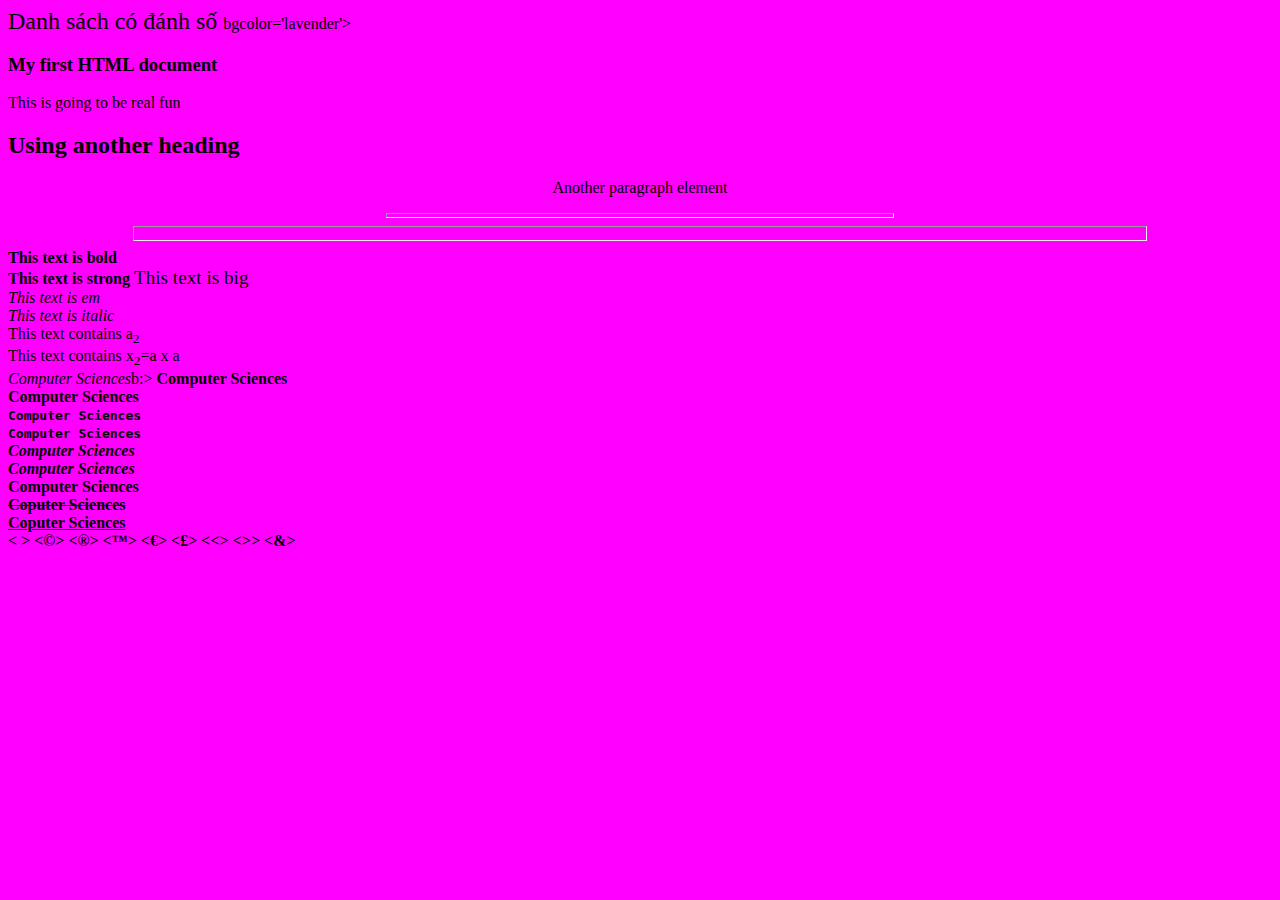
<file: index.html>
<!DOCTYPE html>
<html>
  <title>Ví dụ 1</title>
  <!head>
  <body bgcolor="magenta">
    <font color="black"size="5">Danh sách có đánh số </font>
  </body> bgcolor='lavender'>
 <h3>My first HTML document</h3>
 <p>
  This is going to be real fun
  <h2>Using another heading</h2>
  </p>
  <p align = 'center'>Another paragraph element</p>
  <hr nosshade size='5' align 'center' width='40%'></hr>
  <hr size="15" align='CENTER'width='80%'></hr>
  <b>This text is bold </b><br>
  <strong>This text is strong </strong>
  <big>This text is big </big><br>
  <em>This text is em </em><br>
  <i>This text is italic</i><br>
  This text contains a<sub>2</sub><br>
  This text contains x<sub>2</sub>=a x a <br>
  <EM>Computer Sciences</EM>b:>
  <STRONG>Computer Sciences </ STRONG> <br>
  <DN>Computer Sciences</DEN><br>
  <CODE>Computer Sciences</CODE> <br>
  <KBD>Computer Sciences</KBD> <br>
  <VAR>Computer Sciences</VAR> <br>
  <CITE>Computer Sciences</CITE> <br>
  <BLINK>Computer Sciences</BLINK> <br>
  <DEL> Coputer Sciences</DEL><br>
  <INS> Coputer Sciences</INS><br>
  <&#160>
  <&#169>
  <&#174>
  <&#153>
  <&#128>
  <&#163>
  <&#60>
  <&#62>
  <&#38>
  
  </body>
  </html>
</file>
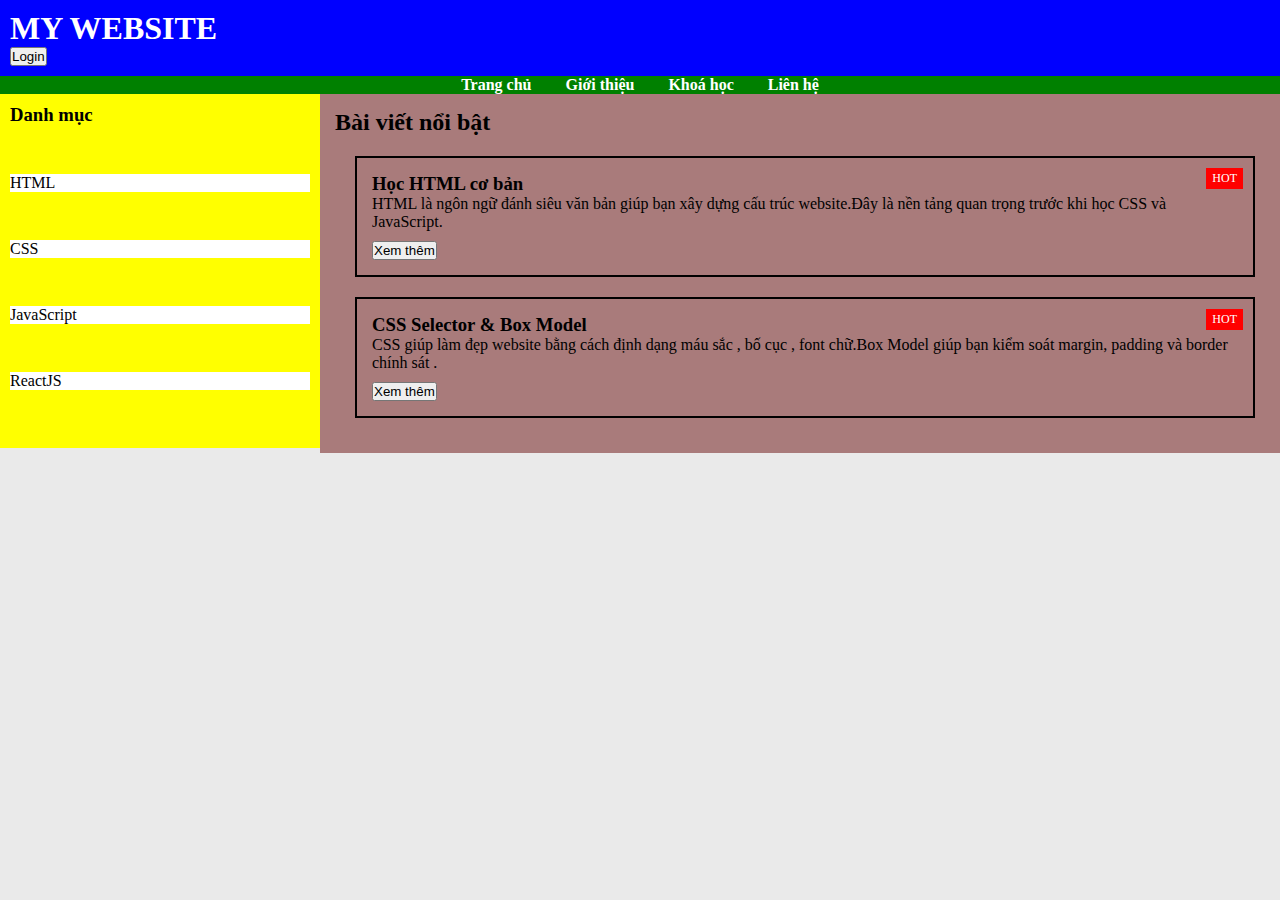
<file: TKW/buoi6/index.html>
<!DOCTYPE html>
<html lang="en">
<head>
    <meta charset="UTF-8">
    <meta name="viewport" content="width=device-width, initial-scale=1.0">
    <title>Document</title>
    <link rel="stylesheet" href="style.css">
</head>
<body>

<div class="hd">
    <div id="logo">
        <h1>MY WEBSITE</h1>
    </div>
    <div id="login">
        <button>Login</button>
    </div>
</div>

<div class="menu">
    <a href="#">Trang chủ</a>
    <a href="#">Giới thiệu</a>
    <a href="#">Khoá học</a>
    <a href="#">Liên hệ</a>
</div>

<div class="main">

    <div class="m">
        <h3>Danh mục</h3>
        <div class="item">HTML</div>
        <div class="item">CSS</div>
        <div class="item">JavaScript</div>
        <div class="item">ReactJS</div>
    </div>

    <div class="c">
        <h2>Bài viết nổi bật</h2>

        <div class="card">
            <span class="hot">HOT</span>
            <h3>Học HTML cơ bản</h3>
            <p>HTML là ngôn ngữ đánh siêu văn bản giúp bạn xây dựng cấu trúc website.Đây là nền tảng quan trọng trước khi học CSS và JavaScript.</p>
            <button>Xem thêm</button>
        </div>

        <div class="card">
            <span class="hot">HOT</span>
            <h3>CSS Selector & Box Model</h3>
            <p>CSS giúp làm đẹp website bằng cách định dạng máu sắc , bố cục , font chữ.Box Model giúp bạn kiểm soát margin, padding và border chính sát	.</p>
            <button>Xem thêm</button>
        </div>
    </div>

</div>

</body>
</html>
</file>
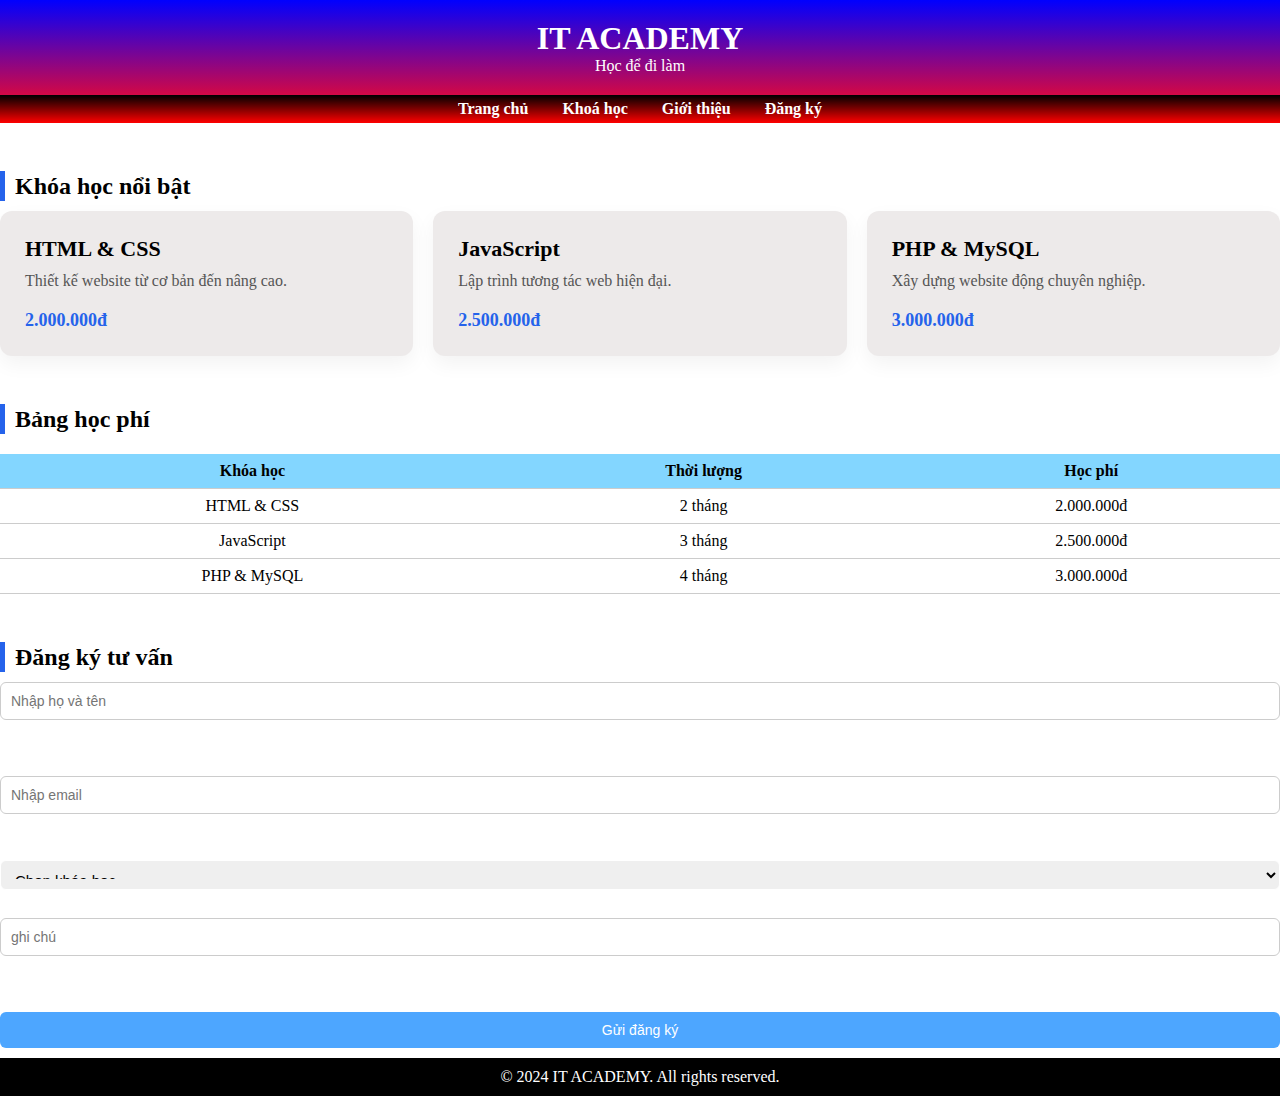
<file: TKW/buoi7/index.html>
<!DOCTYPE html>
<html lang="en">
<head>
    <meta charset="UTF-8">
    <meta name="viewport" content="width=device-width, initial-scale=1.0">
    <title>Document</title>
</head>
<link rel="stylesheet" href="style.css">
<body>
<div class ="hd">
    <h1> IT ACADEMY</h1>
    <P> Học để đi làm </P>
</div>  

    <div class="menu">
        <a href="#">Trang chủ</a>
        <a href="#">Khoá học </a>
        <a href="#">Giới thiệu</a>
        <a href="#">Đăng ký</a>
    </div>
    <br>
    <h2 class="title">
    <span class="line"></span>
    Khóa học nổi bật
</h2>

    <div class="course-list">
        <div class="course-card">
            <h3>HTML & CSS</h3>
            <p>Thiết kế website từ cơ bản đến nâng cao.</p>
            <span class="price">2.000.000đ</span>
        </div>

        <div class="course-card">
            <h3>JavaScript</h3>
            <p>Lập trình tương tác web hiện đại.</p>
            <span class="price">2.500.000đ</span>
        </div>

        <div class="course-card">
            <h3>PHP & MySQL</h3>
            <p>Xây dựng website động chuyên nghiệp.</p>
            <span class="price">3.000.000đ</span>
        </div>
    </div>
    <br>
    <h2 class="title">
    <span class="line"></span>
    Bảng học phí
</h2>
    <table class="fee-table">
        <tr>    
            <th>Khóa học</th>
            <th>Thời lượng</th>
            <th>Học phí</th>
        </tr>
        <tr>    
            <td>HTML & CSS</td>
            <td>2 tháng</td>
            <td>2.000.000đ</td>
        </tr>
        <tr>    
            <td>JavaScript</td>
            <td>3 tháng</td>
            <td>2.500.000đ</td>
        </tr>
        <tr>    
            <td>PHP & MySQL</td>
            <td>4 tháng</td>
            <td>3.000.000đ</td>
        </tr>
    </table>
    <br>
    <h2 class="title">
    <span class="line"></span>
    Đăng ký tư vấn</h2>
<div class="form-container">
    <input type="text" placeholder="Nhập họ và tên"><br><br>
    <input type="text" placeholder="Nhập email"><br><br>
    <select>
        <option value="">Chọn khóa học</option>
        <option value="html-css">HTML & CSS</option>
        <option value="javascript">JavaScript</option>
        <option value="php-mysql">PHP & MySQL</option>  
    </select><br><br>
    <input type="text" placeholder="ghi chú "><br><br>
    <button>Gửi đăng ký</button>
    <div class="footer">
        <p>© 2024 IT ACADEMY. All rights reserved.</p>

</form>
</div>  
</body>
</html>
</file>
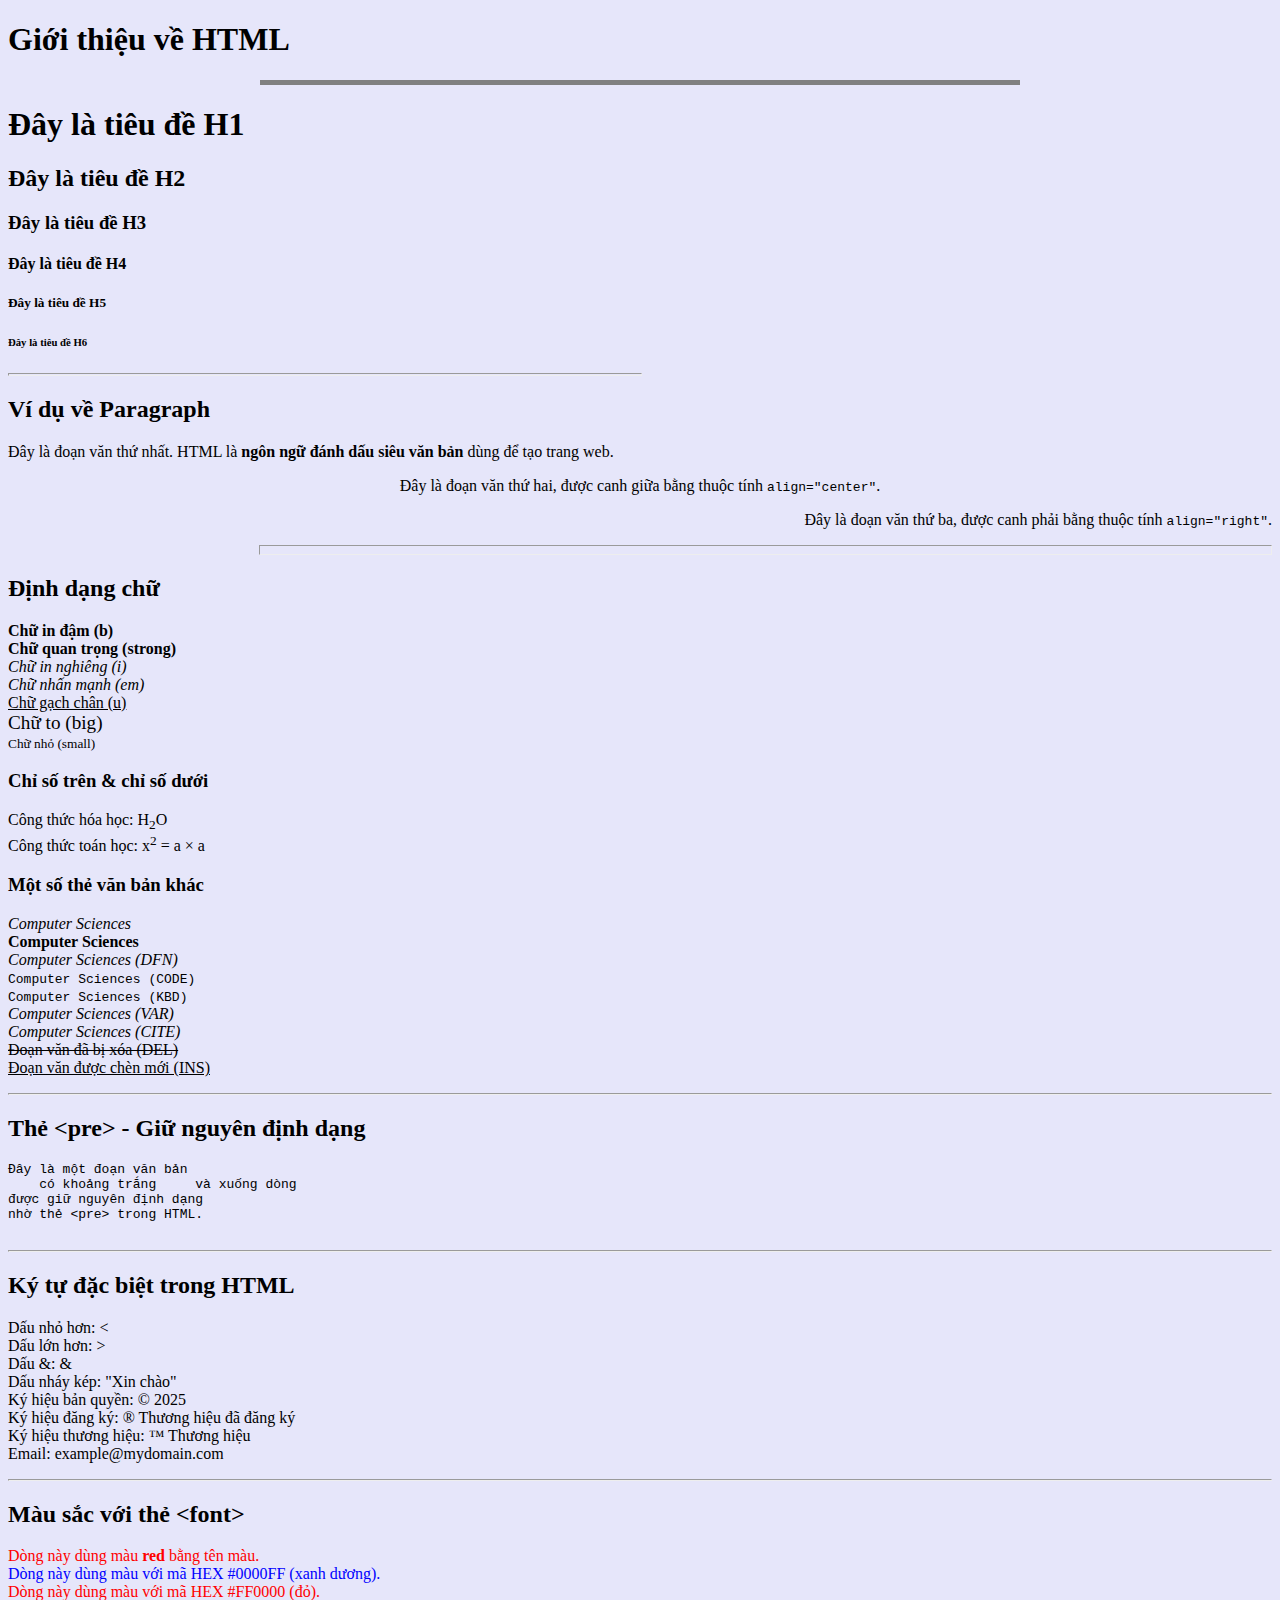
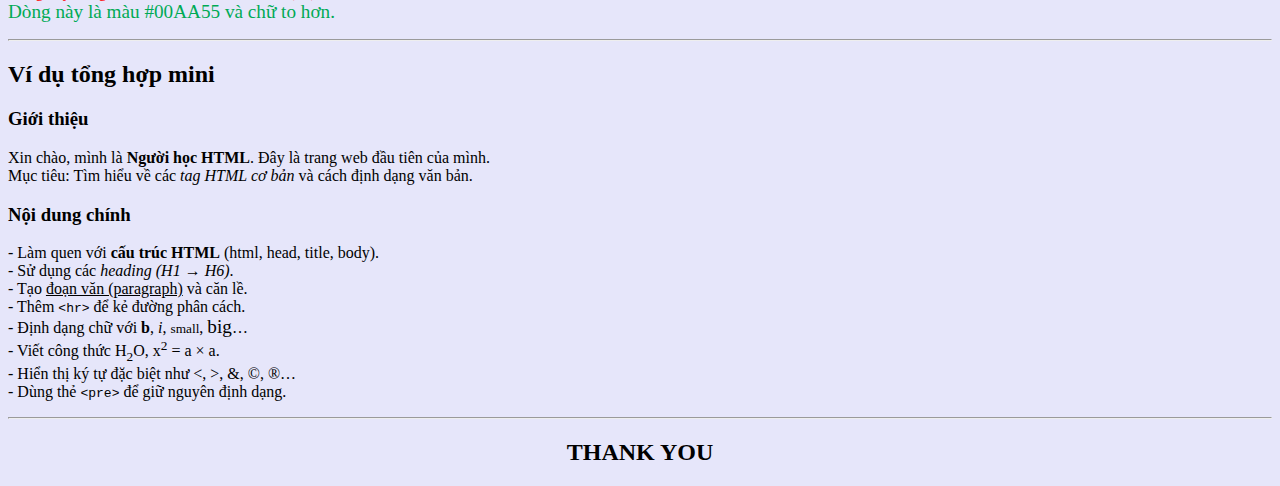
<file: buoi3/bainha.html>
<!DOCTYPE html>
<html>
<head>
    <meta charset="UTF-8">
    <title>My First HTML Page - Bài tập tổng hợp</title>
</head>
<body bgcolor="lavender">

    <!-- Tiêu đề lớn của trang -->
    <h1>Giới thiệu về HTML</h1>
    <hr noshade size="5" align="center" width="60%">

    <!-- Các heading H1 - H6 -->
    <h1>Đây là tiêu đề H1</h1>
    <h2>Đây là tiêu đề H2</h2>
    <h3>Đây là tiêu đề H3</h3>
    <h4>Đây là tiêu đề H4</h4>
    <h5>Đây là tiêu đề H5</h5>
    <h6>Đây là tiêu đề H6</h6>

    <hr size="3" align="left" width="50%">

    <!-- Paragraph + align -->
    <h2>Ví dụ về Paragraph</h2>

    <p>
        Đây là đoạn văn thứ nhất. HTML là
        <b>ngôn ngữ đánh dấu siêu văn bản</b> dùng để tạo trang web.
    </p>

    <p align="center">
        Đây là đoạn văn thứ hai, được canh giữa bằng thuộc tính <code>align="center"</code>.
    </p>

    <p align="right">
        Đây là đoạn văn thứ ba, được canh phải bằng thuộc tính <code>align="right"</code>.
    </p>

    <hr size="10" align="right" width="80%">

    <!-- Định dạng chữ -->
    <h2>Định dạng chữ</h2>

    <p>
        <b>Chữ in đậm (b)</b><br>
        <strong>Chữ quan trọng (strong)</strong><br>
        <i>Chữ in nghiêng (i)</i><br>
        <em>Chữ nhấn mạnh (em)</em><br>
        <u>Chữ gạch chân (u)</u><br>
        <big>Chữ to (big)</big><br>
        <small>Chữ nhỏ (small)</small><br>
    </p>

    <!-- Sub & Sup -->
    <h3>Chỉ số trên & chỉ số dưới</h3>
    <p>
        Công thức hóa học: H<sub>2</sub>O <br>
        Công thức toán học: x<sup>2</sup> = a × a
    </p>

    <!-- Một số thẻ văn bản khác -->
    <h3>Một số thẻ văn bản khác</h3>
    <p>
        <em>Computer Sciences</em><br>
        <strong>Computer Sciences</strong><br>
        <dfn>Computer Sciences (DFN)</dfn><br>
        <code>Computer Sciences (CODE)</code><br>
        <kbd>Computer Sciences (KBD)</kbd><br>
        <var>Computer Sciences (VAR)</var><br>
        <cite>Computer Sciences (CITE)</cite><br>
        <del>Đoạn văn đã bị xóa (DEL)</del><br>
        <ins>Đoạn văn được chèn mới (INS)</ins><br>
    </p>

    <hr>

    <!-- Thẻ pre -->
    <h2>Thẻ &lt;pre&gt; - Giữ nguyên định dạng</h2>

    <pre>
Đây là một đoạn văn bản
    có khoảng trắng     và xuống dòng
được giữ nguyên định dạng
nhờ thẻ &lt;pre&gt; trong HTML.
    </pre>

    <hr>

    <!-- Ký tự đặc biệt -->
    <h2>Ký tự đặc biệt trong HTML</h2>

    <p>
        Dấu nhỏ hơn: &lt; <br>
        Dấu lớn hơn: &gt; <br>
        Dấu &amp;: &amp; <br>
        Dấu nháy kép: &quot;Xin chào&quot; <br>
        Ký hiệu bản quyền: &copy; 2025 <br>
        Ký hiệu đăng ký: &reg; Thương hiệu đã đăng ký <br>
        Ký hiệu thương hiệu: &trade; Thương hiệu<br>
        Email: example@mydomain.com
    </p>

    <hr>

    <!-- Màu sắc với font -->
    <h2>Màu sắc với thẻ &lt;font&gt;</h2>

    <p>
        <font color="red">Dòng này dùng màu <b>red</b> bằng tên màu.</font><br>
        <font color="#0000FF">Dòng này dùng màu với mã HEX #0000FF (xanh dương).</font><br>
        <font color="#FF0000">Dòng này dùng màu với mã HEX #FF0000 (đỏ).</font><br>
        <font color="#00AA55"><big>Dòng này là màu #00AA55 và chữ to hơn.</big></font><br>
    </p>

    <hr>

    <!-- Ví dụ tổng hợp -->
    <h2>Ví dụ tổng hợp mini</h2>

    <h3>Giới thiệu</h3>
    <p>
        Xin chào, mình là <b>Người học HTML</b>. Đây là trang web đầu tiên của mình.<br>
        Mục tiêu: Tìm hiểu về các <i>tag HTML cơ bản</i> và cách định dạng văn bản.
    </p>

    <h3>Nội dung chính</h3>
    <p>
        - Làm quen với <strong>cấu trúc HTML</strong> (html, head, title, body).<br>
        - Sử dụng các <em>heading (H1 → H6)</em>.<br>
        - Tạo <u>đoạn văn (paragraph)</u> và căn lề.<br>
        - Thêm <code>&lt;hr&gt;</code> để kẻ đường phân cách.<br>
        - Định dạng chữ với <b>b</b>, <i>i</i>, <small>small</small>, <big>big</big>…<br>
        - Viết công thức H<sub>2</sub>O, x<sup>2</sup> = a × a.<br>
        - Hiển thị ký tự đặc biệt như &lt;, &gt;, &amp;, &copy;, &reg;…<br>
        - Dùng thẻ <code>&lt;pre&gt;</code> để giữ nguyên định dạng.
    </p>

    <hr>

    <h2 align="center">THANK YOU</h2>
 
</body>
</html>
</file>
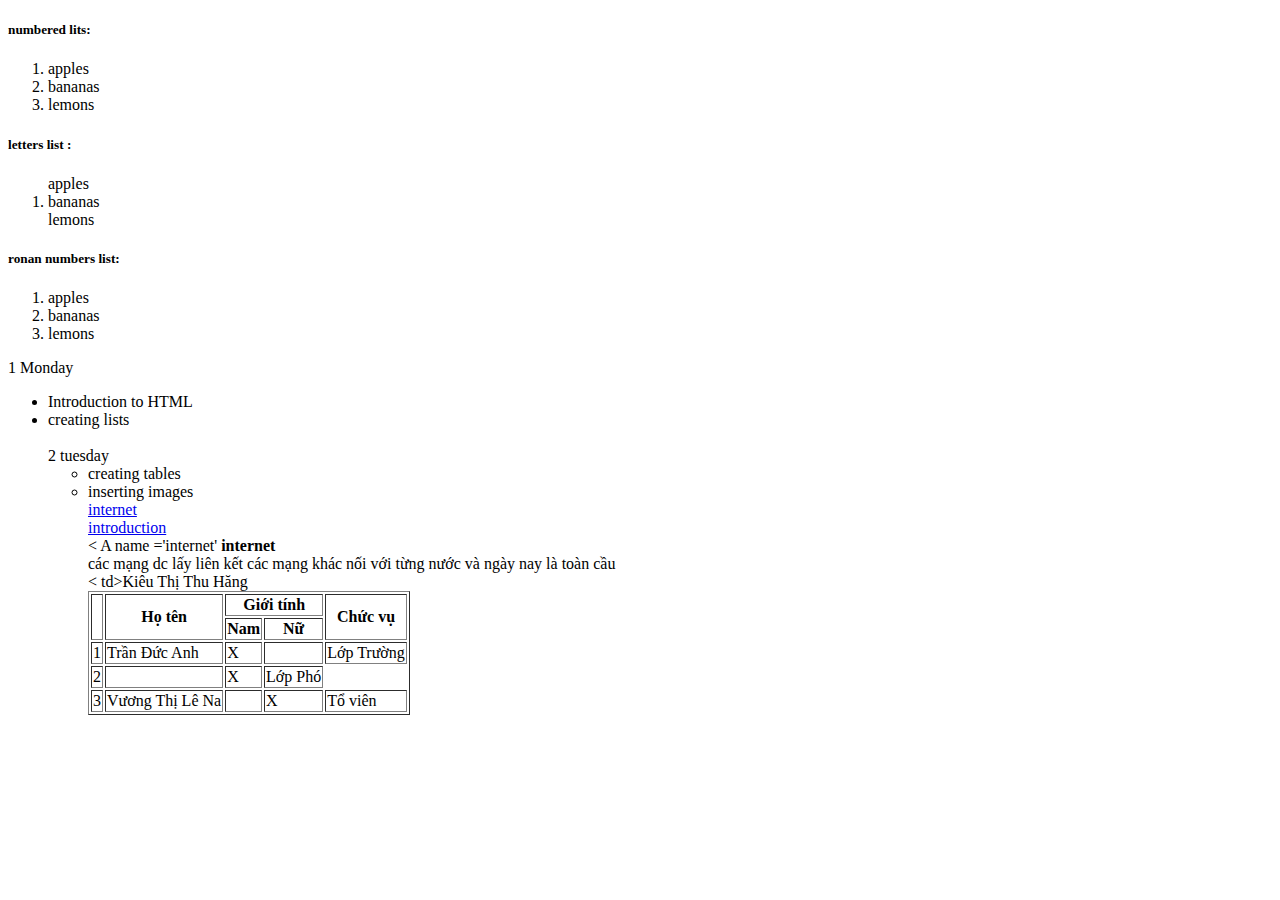
<file: buoi3/taghinhanh.html>
<!DOCTYPE html>
<html lang="en">
<head>
    <meta charset="UTF-8">
    <meta name="viewport" content="width=device-width, initial-scale=1.0">
    <title> danh sach co thu </title></head>
</head>
<body>
<h5>numbered lits:</h5>
<ol>
    <li>apples</li>
    <li>bananas</li>
    <li>lemons</li>
    </ol>
    <h5>letters list :</h5>
    <ol type="circle">
        </li>apples</li>
<li>bananas</li>
</li>lemons</li>
</ol>
<h5>ronan numbers list:</h5>
<ol type="square">
<li>apples</li>
<li>bananas</li>
<Li>lemons</li>
    </ol>
</h5> 1 Monday </h5>
<ul type ="Circle ">
<li> Introduction to HTML </li>
<li> creating lists </li>
  </ol>
  <br>
</h5> 2 tuesday </h5>
<ul type ="Disc ">
<li> creating tables  </li>
<li> inserting images </li>
 </ol>
 <A HREF = '#Internet'>internet</A><BR>
 <A HREF = 'HTML'>introduction</A><br>
 < A name ='internet'<b> internet</b></A><br>
các mạng dc lấy liên kết các mạng khác nối với từng nước và ngày nay là toàn cầu 
</ol>
<br>
<title>Xem ví dụ</title> 
<meta charset="utf-8">
</head> 
<body> 
<table border="1">
<tr>
 <th rowspan="2" <STT</th>
 <th rowspan="2">Họ tên</th> 
 <th colspan="2">Giới tính</th>
 <th rowspan="2">Chức vụ</th>
</tr> 
<tr> 
<th>Nam</th> 
<th>Nữ</th>
</tr>
<tr>
<td>1</td>
 <td> Trần Đức Anh</td>
 <td>X</td> 
 <td></td>
<td> Lớp Trường</td>
</tr>
<tr>
<td>2</td>
< td>Kiêu Thị Thu Hăng</td>
 <td></td>
  <td>X</td>
 <td>Lớp Phó</td>
</tr>
<td>3</td>
<td> Vương Thị Lê Na</td> 
<td></td>
 <td>X</td>
<td> Tổ viên</td>
</tr> </table>
</body> </html>
</html>
</file>
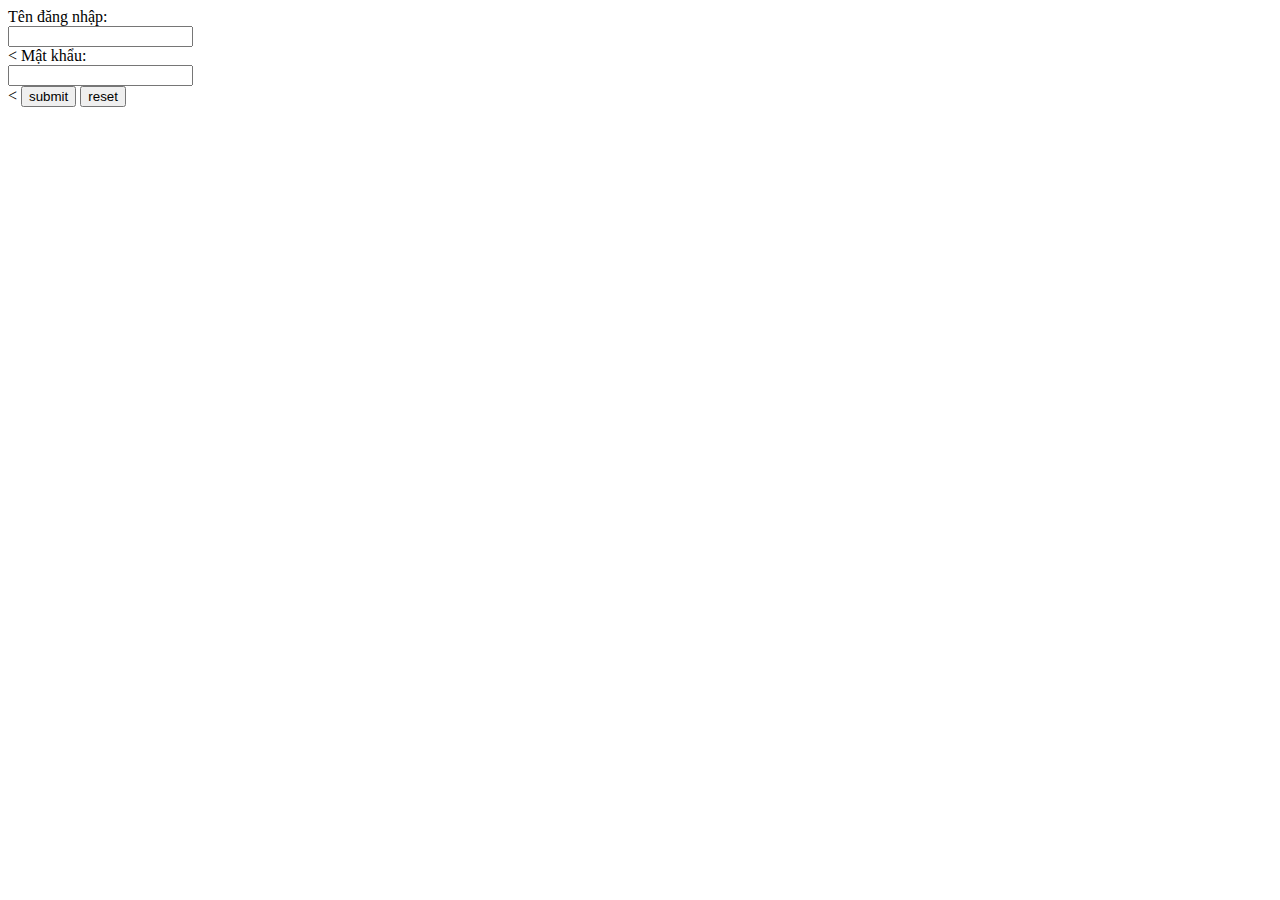
<file: buoi4/bai1.html>
<!DOCTYPE html>
<html lang="en">
<head>
  <meta charset="UTF-8">
  <meta name="viewport" content="width=device-width, initial-scale=1.0">
  <title>Document</title>
</head>
<body>
<form method="get" action="login.html">
<label>Tên đăng nhập:</label><br>
<input type="text" name="username"><br><
<label>Mật khẩu:</label><br>
<input type="password" name="password"><br><
<input type="submit" value="submit">
<input type="reset" value="reset">
</form>
</form>
</body>
</html>
</file>
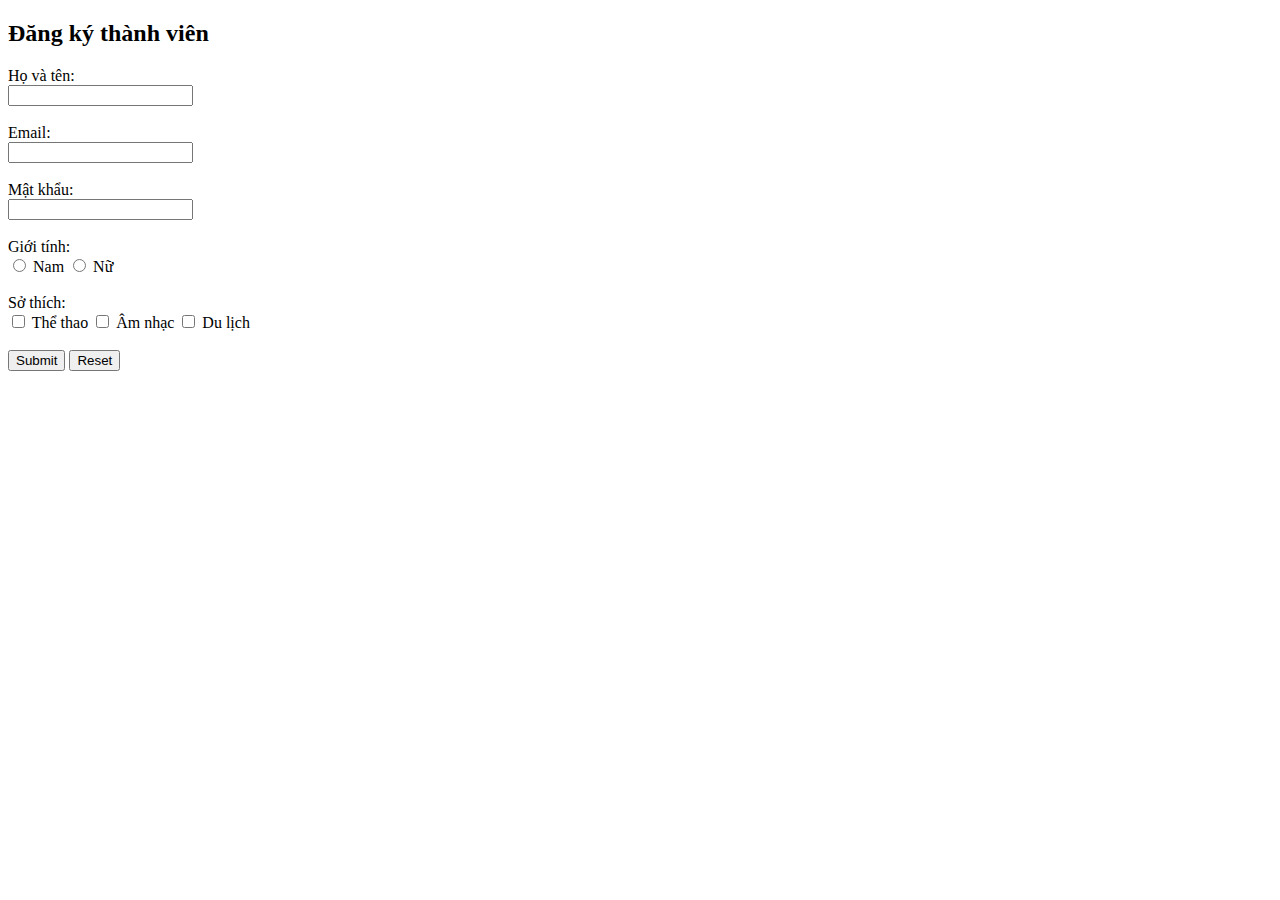
<file: buoi4/bai2.html>
<!DOCTYPE html>
<html lang="en">
<head>
<meta charset="UTF-8">
<meta name="viewport" content="width=device-width, initial-scale=1.0">
<title>Document</title>
</head>
<body>
<h2>Đăng ký thành viên</h2>
<form method="get" action="#">
<label>Họ và tên:</label><br>
<input type="text" name="hoten"><br><br>
<label>Email:</label><br>
<input type="text" name="email"><br><br>
<label>Mật khẩu:</label><br>
<input type="password" name="matkhau"><br><br>
<label>Giới tính:</label><br>
<input type="radio" name="gioitinh" value="Nam"> Nam
<input type="radio" name="gioitinh" value="Nu"> Nữ
<br><br>
<label>Sở thích:</label><br>
<input type="checkbox" name="sothich" value="The thao"> Thể thao
<input type="checkbox" name="sothich" value="Am nhac"> Âm nhạc
<input type="checkbox" name="sothich" value="Du lich"> Du lịch
<br><br>
<input type="submit" value="Submit">
<input type="reset" value="Reset">
</form>
</body>
</html>
</file>
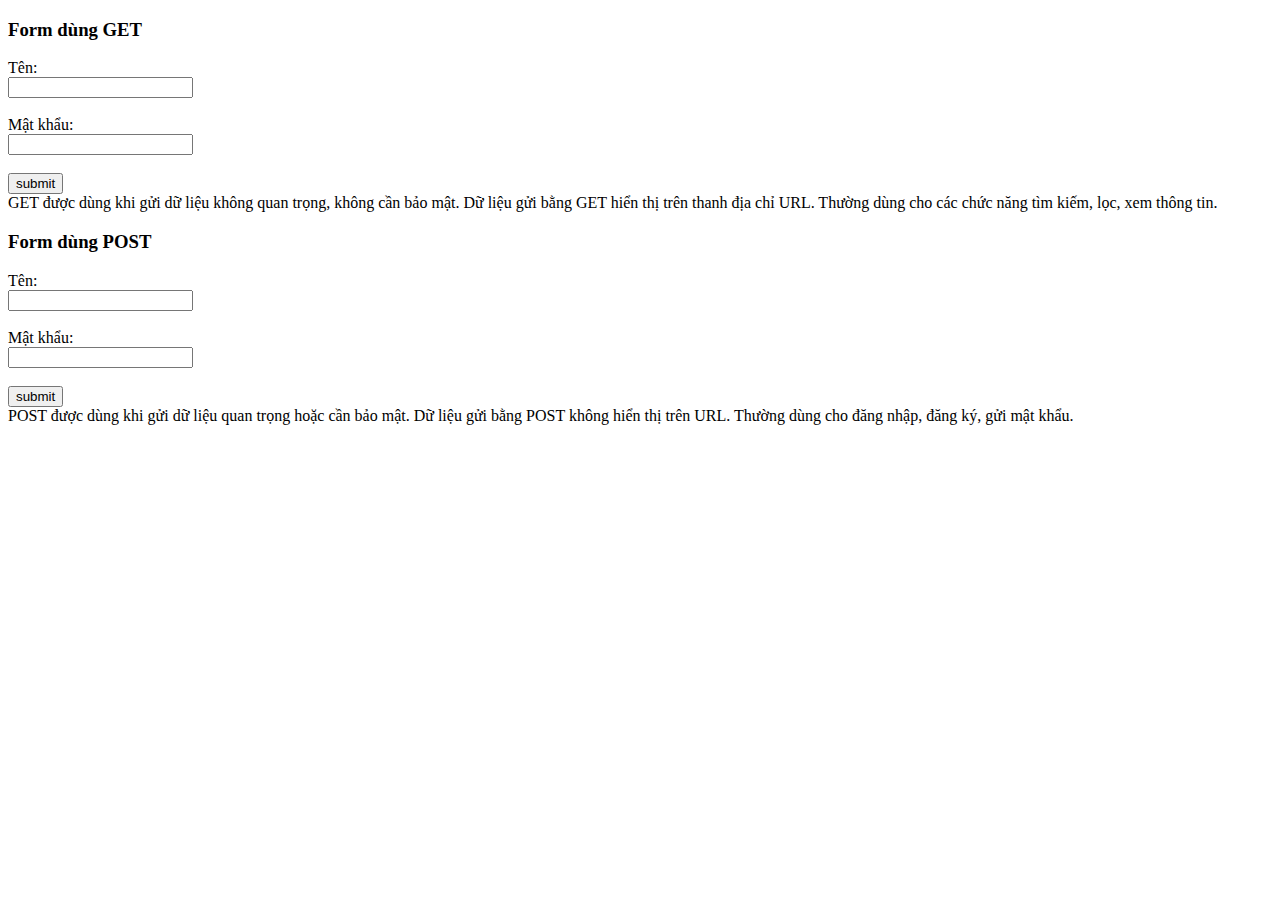
<file: buoi4/bai3.html>
<!DOCTYPE html>
<html lang="en">
<head>
<meta charset="UTF-8">
<meta name="viewport" content="width=device-width, initial-scale=1.0">
<title>Document</title>
</head>
<body>
<h3>Form dùng GET</h3>
<form method="get" action="xuly.html">
<label>Tên:</label><br>
<input type="text" name="ten"><br><br>
<label>Mật khẩu:</label><br>
<input type="password" name="mk"><br><br>
<input type="submit" value="submit"><br>
GET được dùng khi gửi dữ liệu không quan trọng, không cần bảo mật.
Dữ liệu gửi bằng GET hiển thị trên thanh địa chỉ URL.
Thường dùng cho các chức năng tìm kiếm, lọc, xem thông tin.
</form>
<h3>Form dùng POST</h3>
<form method="post" action="xuly.html">
<label>Tên:</label><br>
<input type="text" name="ten"><br><br>
<label>Mật khẩu:</label><br>
<input type="password" name="mk"><br><br>
<input type="submit" value="submit"><br>
POST được dùng khi gửi dữ liệu quan trọng hoặc cần bảo mật.
Dữ liệu gửi bằng POST không hiển thị trên URL.
Thường dùng cho đăng nhập, đăng ký, gửi mật khẩu.
</form>
</body>
</html>
</file>
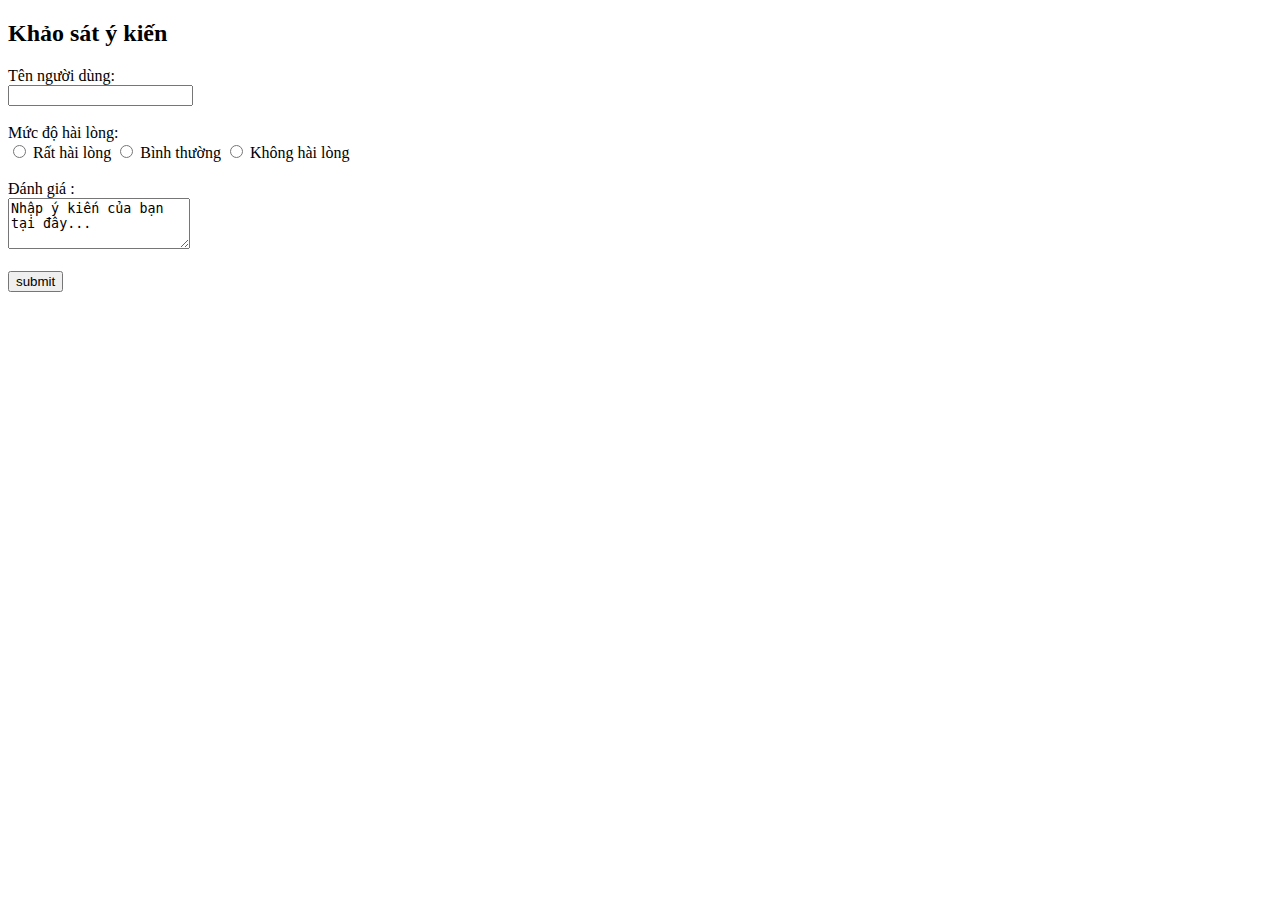
<file: buoi4/bai4.html>
<!DOCTYPE html>
<html lang="en">
<head>
    <meta charset="UTF-8">
    <meta name="viewport" content="width=device-width, initial-scale=1.0">
    <title>Document</title>
</head>
<body>
<h2>Khảo sát ý kiến </h2>
<form method="post" action="#">
Tên người dùng:<br>
<input type="text" name="ten"><br><br>
Mức độ hài lòng:<br>
<input type="radio" name="hailong" value="Rất hài lòng"> Rất hài lòng
<input type="radio" name="hailong" value="Bình thường"> Bình thường
<input type="radio" name="hailong" value="Không hài lòng"> Không hài lòng
<br><br>
Đánh giá :<br>
<textarea name="danhgia" rows="3">Nhập ý kiến của bạn tại đây...</textarea>
<br><br>
<input type="submit" value="submit">
</form>
</body>
</html>
</file>
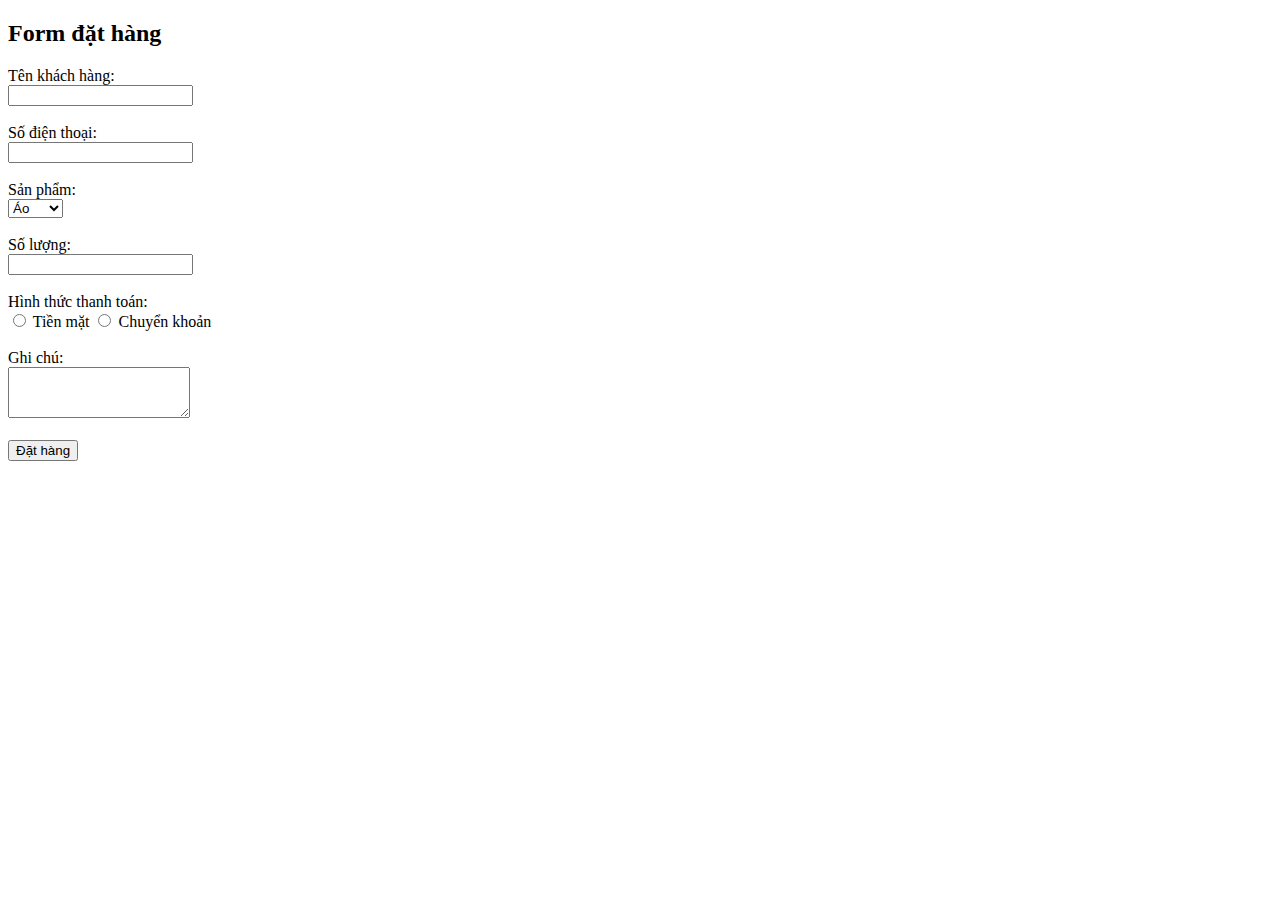
<file: buoi4/bai5.html>
<!DOCTYPE html>
<html lang="en">
<head>
    <meta charset="UTF-8">
    <meta name="viewport" content="width=device-width, initial-scale=1.0">
    <title>Document</title>
</head>
<body>
<h2>Form đặt hàng</h2>
<form method="post" action="#">
Tên khách hàng:<br>
<input type="text" name="ten"><br><br>
Số điện thoại:<br>
<input type="text" name="sdt"><br><br>
Sản phẩm:<br>
<select name="sanpham">
<option>Áo</option>
<option>Quần</option>
<option>Giày</option>
</select>
<br><br>
Số lượng:<br>
<input type="number" name="soluong"><br><br>
Hình thức thanh toán:<br>
<input type="radio" name="thanhtoan" value="Tien mat"> Tiền mặt
<input type="radio" name="thanhtoan" value="Chuyen khoan"> Chuyển khoản
<br><br>
Ghi chú:<br>
<textarea name="ghichu" rows="3"></textarea>
<br><br>
<input type="submit" value="Đặt hàng">
</form>
</body>
</html>
</file>
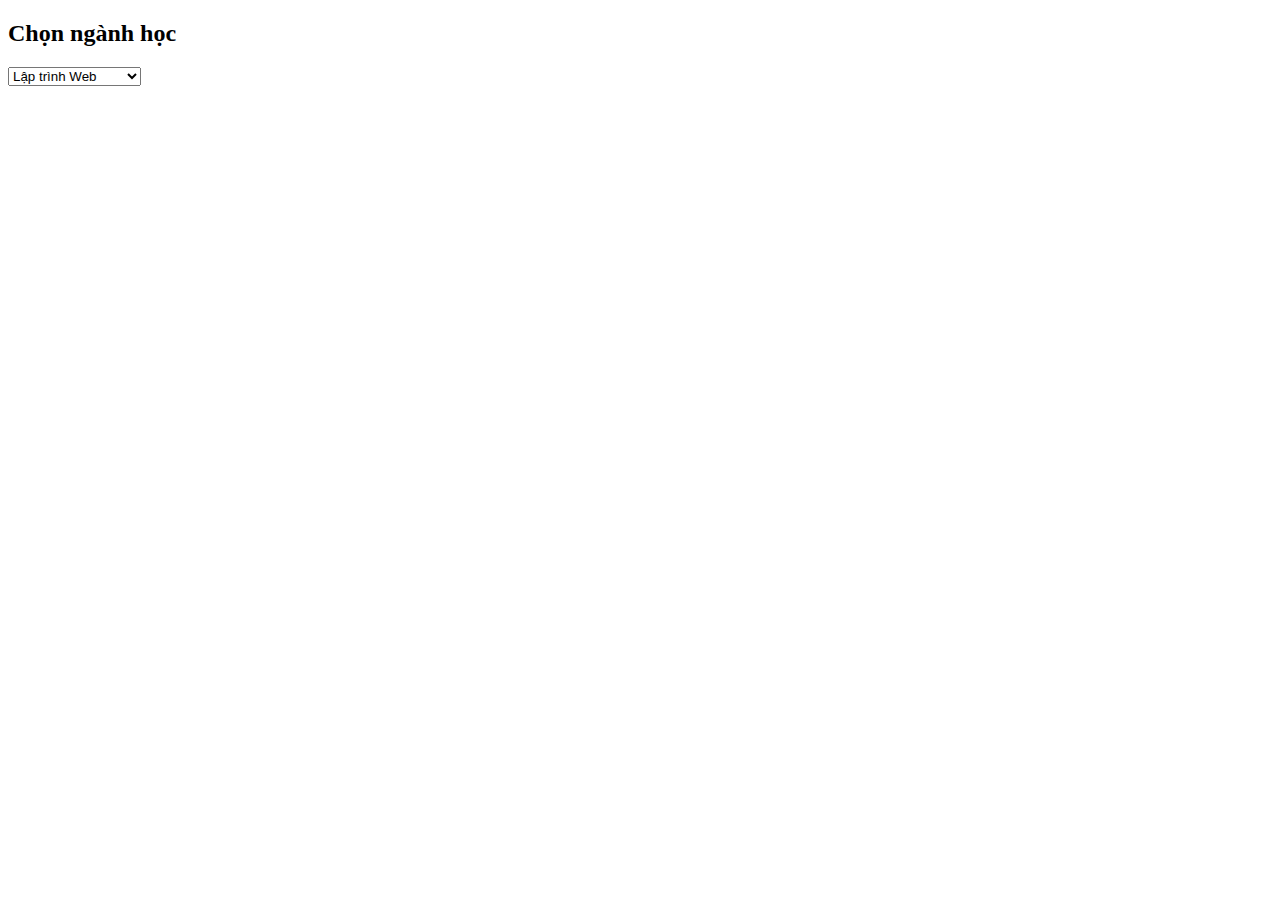
<file: buoi4/bai6.html>
<!DOCTYPE html>
<html lang="en">
<head>
    <meta charset="UTF-8">
    <meta name="viewport" content="width=device-width, initial-scale=1.0">
    <title>Document</title>
</head>
<body>
<h2>Chọn ngành học</h2>
<form>
<select name="nganhhoc">
<optgroup label="Công nghệ thông tin">
<option selected>Lập trình Web</option>
<option>Lập trình Mobile</option>
</optgroup>
<optgroup label="Thiết kế">
<option>Thiết kế đồ họa</option>
<option>UI/UX</option>
</optgroup>
</select>
</body>
</html>
</file>
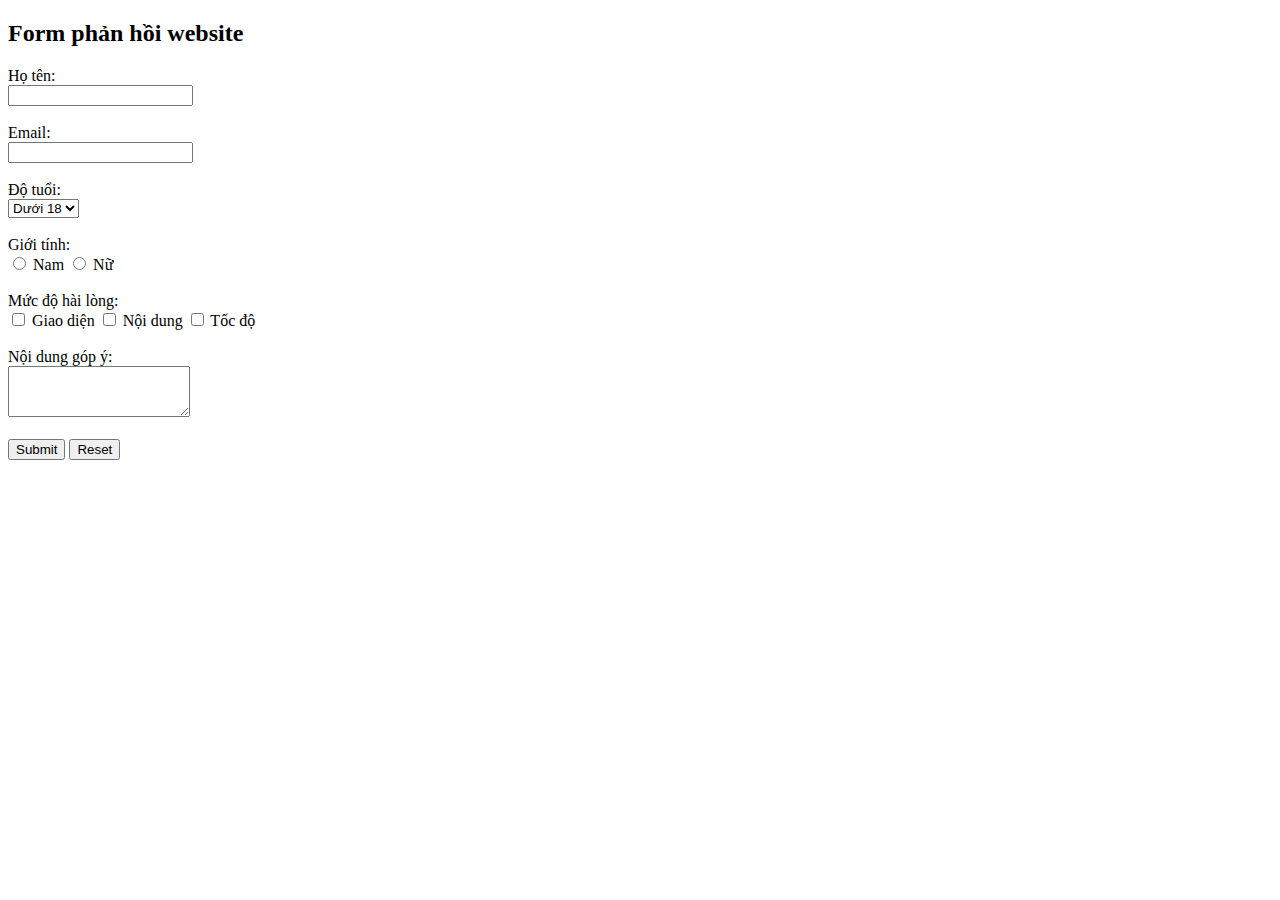
<file: buoi4/bai7.html>
<!DOCTYPE html>
<html lang="en">
<head>
    <meta charset="UTF-8">
    <meta name="viewport" content="width=device-width, initial-scale=1.0">
    <title>Document</title>
</head>
<body>
<h2>Form phản hồi website</h2>

<fom method="post" action="#">
Họ tên:<br>
<input type="text" name="hoten"><br><br>
Email:<br>
<input type="text" name="email"><br><br>
Độ tuổi:<br>
<select name="dotuoi">
<option>Dưới 18</option>
<option>18 - 25</option>
<option>26 - 35</option>
<option>Trên 35</option>
</select>
<br><br>
Giới tính:<br>
<input type="radio" name="gioitinh" value="Nam"> Nam
<input type="radio" name="gioitinh" value="Nữ"> Nữ
<br><br>
Mức độ hài lòng:<br>
<input type="checkbox" name="hailong" value="Giao diện"> Giao diện
<input type="checkbox" name="hailong" value="Nội dung"> Nội dung
<input type="checkbox" name="hailong" value="Tốc độ"> Tốc độ
<br><br>
Nội dung góp ý:<br>
<textarea name="gopy" rows="3"></textarea>
<br><br>
<input type="submit" value="Submit">
<input type="reset" value="Reset">
</frm>
</body>
</html>
</file>
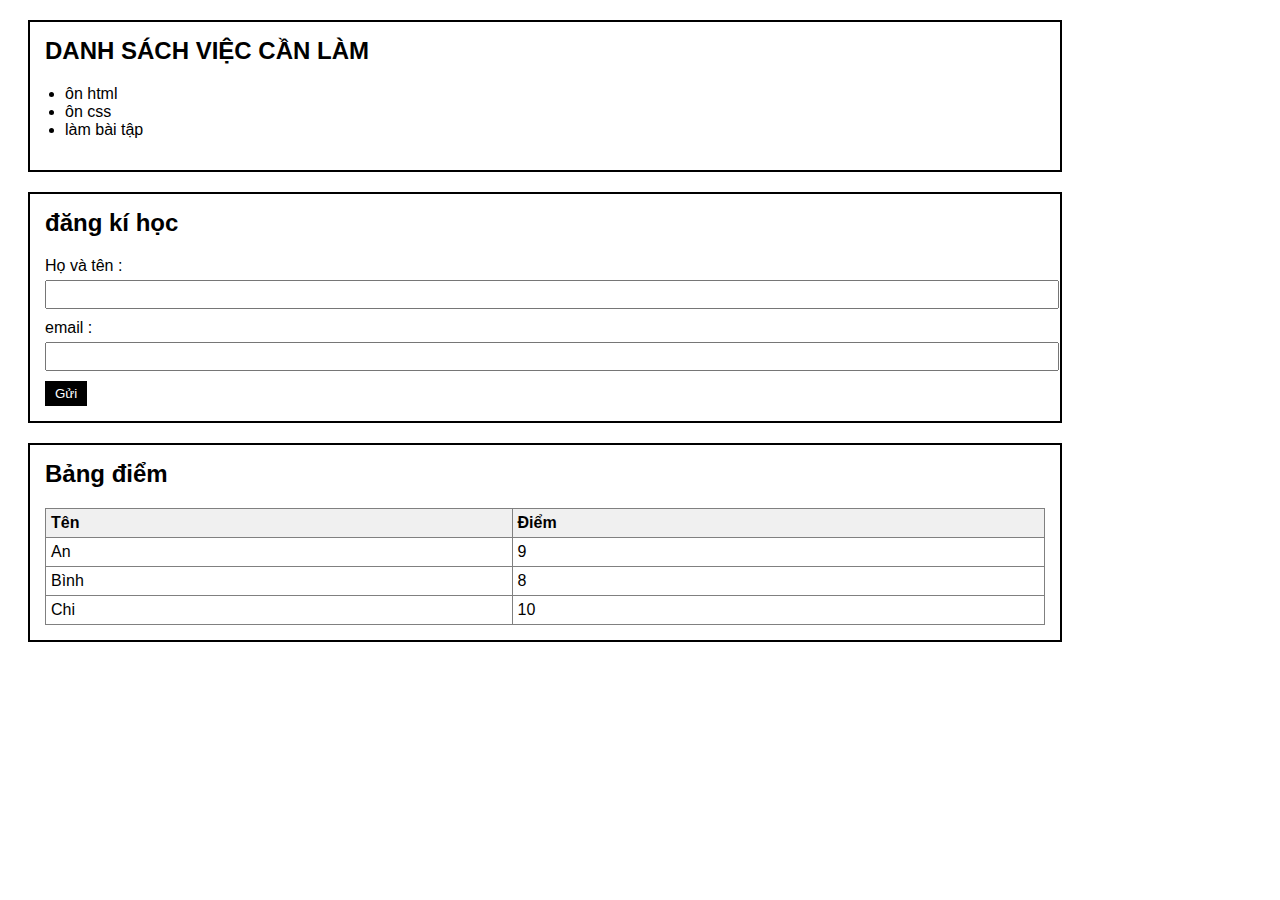
<file: buoi5.1/baitap.html>
<!DOCTYPE html>
<html lang="vi">
<head>
    <meta charset="UTF-8">
    <meta name="viewport" content="width=device-width, initial-scale=1.0">
    <title>Bài tập HTML</title>
    <link rel="stylesheet" href="style.css">
</head>
<body>
<div class="box">
    <h2>DANH SÁCH VIỆC CẦN LÀM</h2>
    <ul>
        <li>ôn html</li>
        <li>ôn css</li>
        <li>làm bài tập</li>
    </ul>
</div>
<div class="box">
    <h2>đăng kí học</h2>

    <label>Họ và tên :</label>
    <input type="text"><br>

    <label>email :</label>
    <input type="text"><br>

    <button>Gửi</button>
</div>
<div class="box">
    <h2>Bảng điểm</h2>

    <table>
        <tr>
            <th>Tên</th>
            <th>Điểm</th>
        </tr>
        <tr>
            <td>An</td>
            <td>9</td>
        </tr>
        <tr>
            <td>Bình</td>
            <td>8</td>
        </tr>
        <tr>
            <td>Chi</td>
            <td>10</td>
        </tr>
    </table>
</div>

</body>
</html>
</file>
<file: TKW/buoi6/style.css>
*{
    margin: 0;
    padding: 0;
    box-sizing: border-box;
}
body {
background: #eaeaea url(https://wetrek.vn/pic/Service/images/nhung-ngon-nui-dep-nhat-viet-nam-7.jpg) no-repeat fixed center top;

}
.hd{
    background: blue;
    color: white;
    padding: 10px;
}
.menu{
    background: green;
    text-align: center;
}
.menu a{
    color: white;
    margin: 0 15px;
    text-decoration: none;
    font-weight: bold;
}
.main{
    width: 100%;
    overflow: hidden; /* fix float */
}
.m{
    width: 25%;
    float: left;
    background: yellow;
    padding: 10px;
}
.m h3{
    margin-bottom: 10px;
}
.item{
    background-color : rgb(255, 255, 255);
    margin: 48px 0;

}
.c{
    width: 75%;
    float: left;
    background: rgb(169, 123, 123);
    padding: 15px;
}
.card{

    padding: 15px;
    margin-bottom: 15px;
    position: relative;
    width: 900px;
    border: 2px solid black;
    padding: 15px;
    margin: 20px;
}

.hot{
    position: absolute;
    top: 10px;
    right: 10px;
    background: red;
    color: white;
    font-size: 12px;
    padding: 3px 6px;
}

.card button{
    margin-top: 10px;
}
</file>
<file: TKW/buoi7/style.css>
*{
    margin: 0;
    padding: 0;
    box-sizing: border-box;
}
.hd{
    background: linear-gradient(blue, rgb(211, 8, 69));
    color: white;
    padding: 20px;
    text-align: center;
}
.menu{
    background:linear-gradient(black,red);
    padding:5px;
    text-align:center;
}
.menu a{
    color: rgb(255, 254, 254);
    margin: 0 15px;
    text-decoration: none;
    font-weight: bold;
}
.courses {
    max-width: 1200px;
    margin: auto;
}

.title {
    display: flex;
    align-items: center;
    font-size: 24px;
    margin-bottom: 30px;
}

.title .line {
    width: 5px;
    height: 30px;
    background: #2563eb;
    margin-right: 10px;
}

.course-list {
    display: flex;
    gap: 20px;
}

.course-card {
    background: #edeaea;
    border-radius: 12px;
    padding: 25px;
    width: 100%;
    box-shadow: 0 8px 20px rgba(0,0,0,0.05);
}

.course-card h3 {
    font-size: 22px;
    margin-bottom: 10px;
}

.course-card p {
    color: #555;
    margin-bottom: 20px;
}

.price {
    color: #2563eb;
    font-weight: bold;
    font-size: 18px;
}
.fee-table{
    Width: 100%;
    border-collapse: collapse;
    margin-top: 20px;
    text-align: center;
}
th {
    background-color: #83d6ff;
    color: black;
    padding: 8px;
}
th, td {
    border-bottom: 1px solid #ccc;
    padding: 8px;
}
.title {
    margin-top: 30px;
    margin-bottom: 10px;
    font-size: 24px;
    font-weight: bold;
}
.form-container {
    margin-top: 10px;
}
.form-container select {
    width: 100%;
    padding: 10px;
    font-size: 15px;
    height: 30px;
    border-radius: 6px;
    border: 1px solid #ffffff;
}

.form-container input,
.form-container button {
    display: block;
    width: 100%;
    margin: 10px 0;
    padding: 10px;
    border-radius: 6px;
    border: 1px solid #ccc;
    font-size: 14px;
}
.form-container button {
    background-color: #4da6ff;
    color: white;
    border: none;
    cursor: pointer;
}
.form-container button:hover {
    background-color: #3399ff;
}
.footer{
    background: black;
    color: white;
    text-align: center;
    padding: 10px;
}
</file>
<file: buoi5.1/style.css>
*{
body {
    font-family: Arial, sans-serif;
    background-color: #fff;
}

.box {
    width: 1000px;
    border: 2px solid black;
    padding: 15px;
    margin: 20px;
}

h2 {
    margin-top: 0;
}

ul {
    padding-left: 20px;
}

label {
    display: block;
    margin-top: 10px;
}

input {
    width: 100%;
    padding: 5px;
    margin-top: 5px;
}

button {
    margin-top: 10px;
    padding: 5px 10px;
    background-color: black;
    color: white;
    border: none;
    cursor: pointer;
}

table {
    width: 100%;
    border-collapse: collapse;
}

th, td {
    border: 1px solid gray;
    padding: 5px;
    text-align: left;
}

th {
    background-color: #f0f0f0;
}

}
</file>
